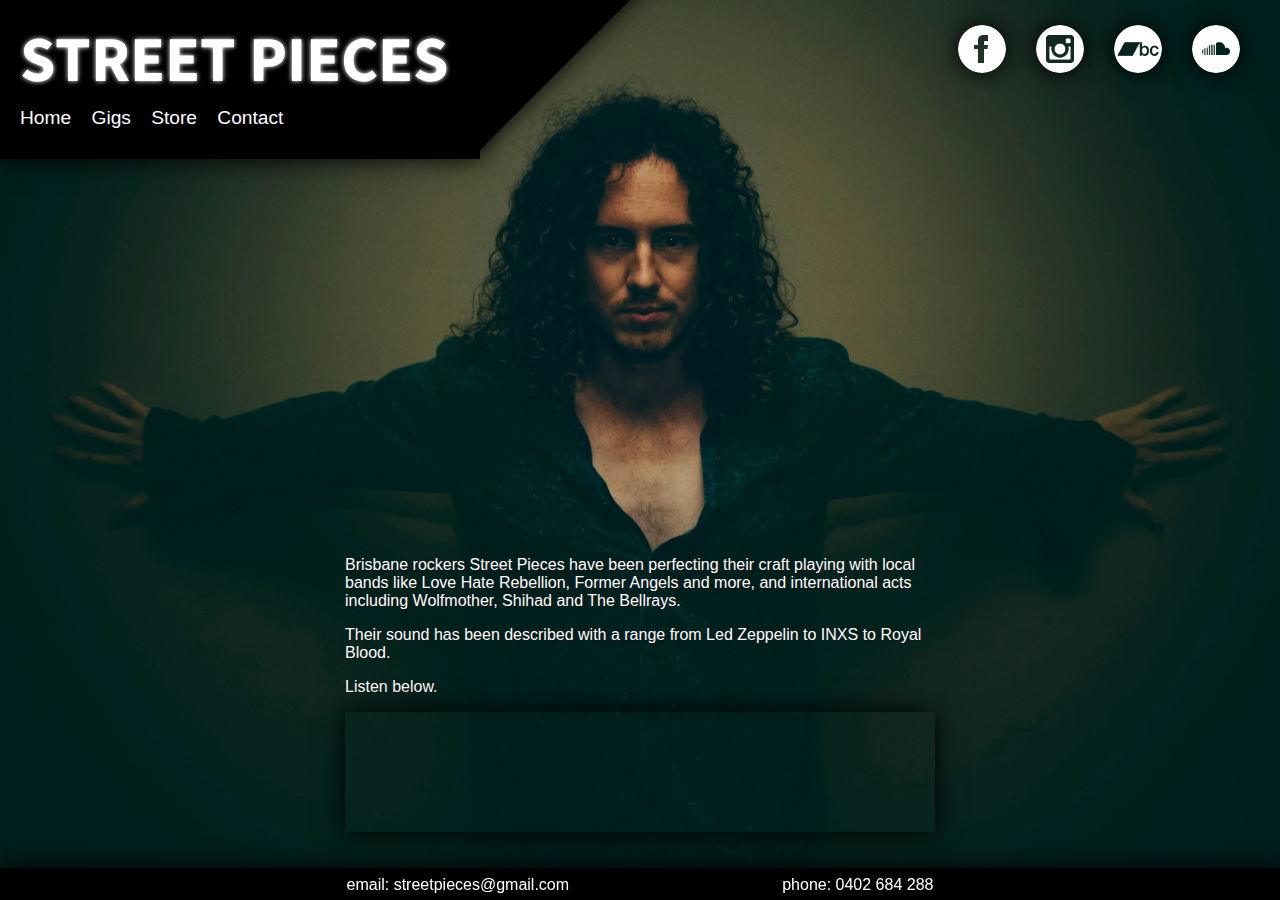
<file: index.html>
<!DOCTYPE html>
<html>
<head>
    <title>SP | 5 | home</title>
    <meta charset="utf-8">
    <meta name="viewport" content="width=device-width, initial-scale=1.0">
    <!--<script src="https://ajax.googleapis.com/ajax/libs/jquery/3.2.1/jquery.min.js"></script>-->
    <script type="text/javascript" src="scripts/jquery-3.2.1.min.js"></script>
    <!--<script type="text/javascript" src="scripts/jquery.waitforimages.min.js"></script> -->
    <link rel="stylesheet" type="text/css" href="style/mobile.css">
    <link rel="stylesheet" type="text/css" href="style/500.css" media="(min-width: 510px)">
    <link rel="stylesheet" type="text/css" href="style/750.css" media="(min-width: 749px)">
    <link rel="stylesheet" type="text/css" href="style/1080.css" media="(min-width: 1079px)">

    <link href="https://fonts.googleapis.com/css?family=Source+Sans+Pro" rel="stylesheet">
</head>

<body>
<header id="pageTop">
    <div id="headWrap">
        <h1>Street Pieces</h1>
        <ul>
            <li><a href='index.html'>Home</a></li>
            <li><a href='#pageTop'>Gigs</a></li>
            <li><a href='store.html'>Store</a></li>
            <li><a class="contactButton">Contact</a></li>
        </ul>
    </div>
    <div class='triangle'></div>

    <div class='logos'>
        <a href="https://www.facebook.com/streetpieces"><img src='images/facebook.png'></a>
        <a href="https://www.instagram.com/streetpieces/"><img src='images/instagram.png'></a>
        <a href="https://streetpieces.bandcamp.com/"><img src='images/bandcamp.png'></a>
        <a href="https://soundcloud.com/street-pieces"><img src='images/soundcloud.png'></a>
    </div>
</header>


<img id='img1' src="images/ben.jpg">
<img id='img2' src="images/marcus.jpg">


<div id='articleWrapper'>
    <div></div>
    <article>
        <!--<p> Lorem ipsum dolor sit amet, consectetur adipiscing elit. Nam at vestibulum tortor, nec tincidunt leo. Pellentesque sit amet malesuada arcu.</p>-->
        <!--<p>Proin blandit sapien et tellus condimentum pellentesque. Maecenas ullamcorper pulvinar libero id luctus. Etiam tempus suscipit metus non auctor. Mauris quis diam non elit aliquam euismod blandit id turpis.</p>-->
        <p>Brisbane rockers Street Pieces have been
            perfecting their craft playing with local bands like Love Hate Rebellion, Former Angels and more, and
            international acts including Wolfmother, Shihad and The Bellrays.</p>
        <p>Their sound has been described with a range from Led Zeppelin to INXS to Royal Blood.</p>
        <p>Listen below.</p>

        <iframe style="border: 0; width: 100%; height: 120px;"
                src="https://bandcamp.com/EmbeddedPlayer/track=3477279953/size=large/bgcol=ffffff/linkcol=0687f5/tracklist=false/artwork=small/transparent=true/"
                seamless><a href="http://streetpieces.bandcamp.com/track/monster">Monster by Street Pieces</a></iframe>
    </article>
</div>


<footer>
    <p>email: streetpieces@gmail.com</p>
    <p>phone: 0402 684 288</p>
</footer>


<section id="contactModal">
    <article>
        <img src="images/close.png">
        <p>Email: streetpieces@gmail.com</p>
        <p>Phone: 0402 684 288</p>
    </article>
</section>

<!--<script type="text/javascript" src="scripts/slideshow.js"></script>-->
<!--<script type="text/javascript" src="scripts/store.js"></script>-->
<!--<script type="text/javascript" src="scripts/highlight.js"></script>-->
<script type="text/javascript" src="scripts/modal.js"></script>
</body>
</html>
</file>
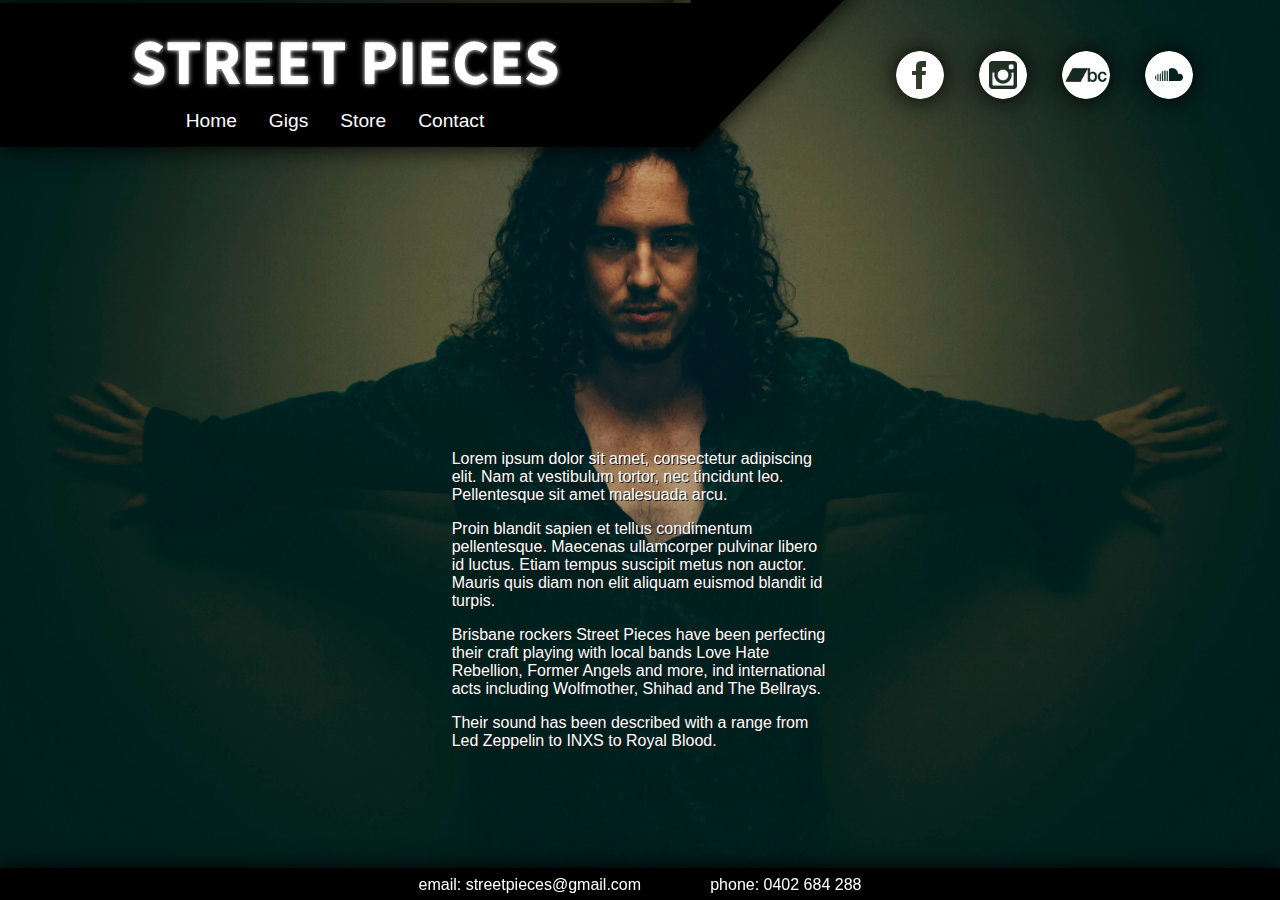
<file: mobile.html>
<!DOCTYPE html>
<html>
<head>
    <title>SP | 5 | home</title>
    <meta charset="utf-8">
    <meta name="viewport" content="width=device-width, initial-scale=1.0">
    <!--<script src="https://ajax.googleapis.com/ajax/libs/jquery/3.2.1/jquery.min.js"></script>-->
    <script type="text/javascript" src="scripts/jquery-3.2.1.min.js"></script>
    <!--<script type="text/javascript" src="scripts/jquery.waitforimages.min.js"></script> -->
    <link rel="stylesheet" type="text/css" href="style/mobile.css">
    <link rel="stylesheet" type="text/css" href="style/desktop.css" media="(min-width: 500px)">
    <!-- Imaginary breakpoint - under 1000px -->


    <link href="https://fonts.googleapis.com/css?family=Source+Sans+Pro" rel="stylesheet">
</head>

<body>
<header id="pageTop">
    <div id="headWrap">
        <h1>Street Pieces</h1>
        <ul>
            <li><a href='#pageTop'>Home</a></li>
            <li><a href='#pageTop'>Gigs</a></li>
            <li><a href='#pageTop'>Store</a></li>
            <li><a class="contactButton">Contact</a></li>
        </ul>
    </div>
    <div class='triangle'></div>
</header>



<div class='logos'>
    <!--<a class='menu'><img src="images/menu.png"></a>-->
    <a href="https://www.facebook.com/streetpieces"><img src='images/facebook.png'></a>
    <a href="https://www.instagram.com/streetpieces/"><img src='images/instagram.png'></a>
    <a href="https://streetpieces.bandcamp.com/"><img src='images/bandcamp.png'></a>
    <a href="https://soundcloud.com/street-pieces"><img src='images/soundcloud.png'></a>
</div>

<img id='img1' src="images/ben.jpg">
<img id='img2' src="images/marcus.jpg">


<div id='articleWrapper'>
    <article>
        <p> Lorem ipsum dolor sit amet, consectetur adipiscing elit. Nam at vestibulum tortor, nec tincidunt leo.
            Pellentesque sit amet malesuada arcu. </p>
        <p>Proin blandit sapien et tellus condimentum pellentesque. Maecenas ullamcorper pulvinar libero id luctus.
            Etiam tempus suscipit metus non auctor. Mauris quis diam non elit aliquam euismod blandit id turpis.</p>
        <p>Brisbane rockers Street Pieces have been perfecting their craft playing with local bands Love Hate Rebellion,
            Former Angels and more, ind international acts including Wolfmother, Shihad and The Bellrays.</p>
        <p>Their sound has been described with a range from Led Zeppelin to INXS to Royal Blood.</p>
    </article>
</div>


<footer>
    <p>email: streetpieces@gmail.com</p>
    <p>phone: 0402 684 288</p>
</footer>


<section id="contactModal">
    <article>
        <img src="images/close.png">
        <p>Email: streetpieces@gmail.com</p>
        <p>Phone: 0402 684 288</p>
    </article>
</section>

<!--<script type="text/javascript" src="scripts/slideshow.js"></script>-->
<!--<script type="text/javascript" src="scripts/modal.js"></script>-->
</body>
</html>
</file>
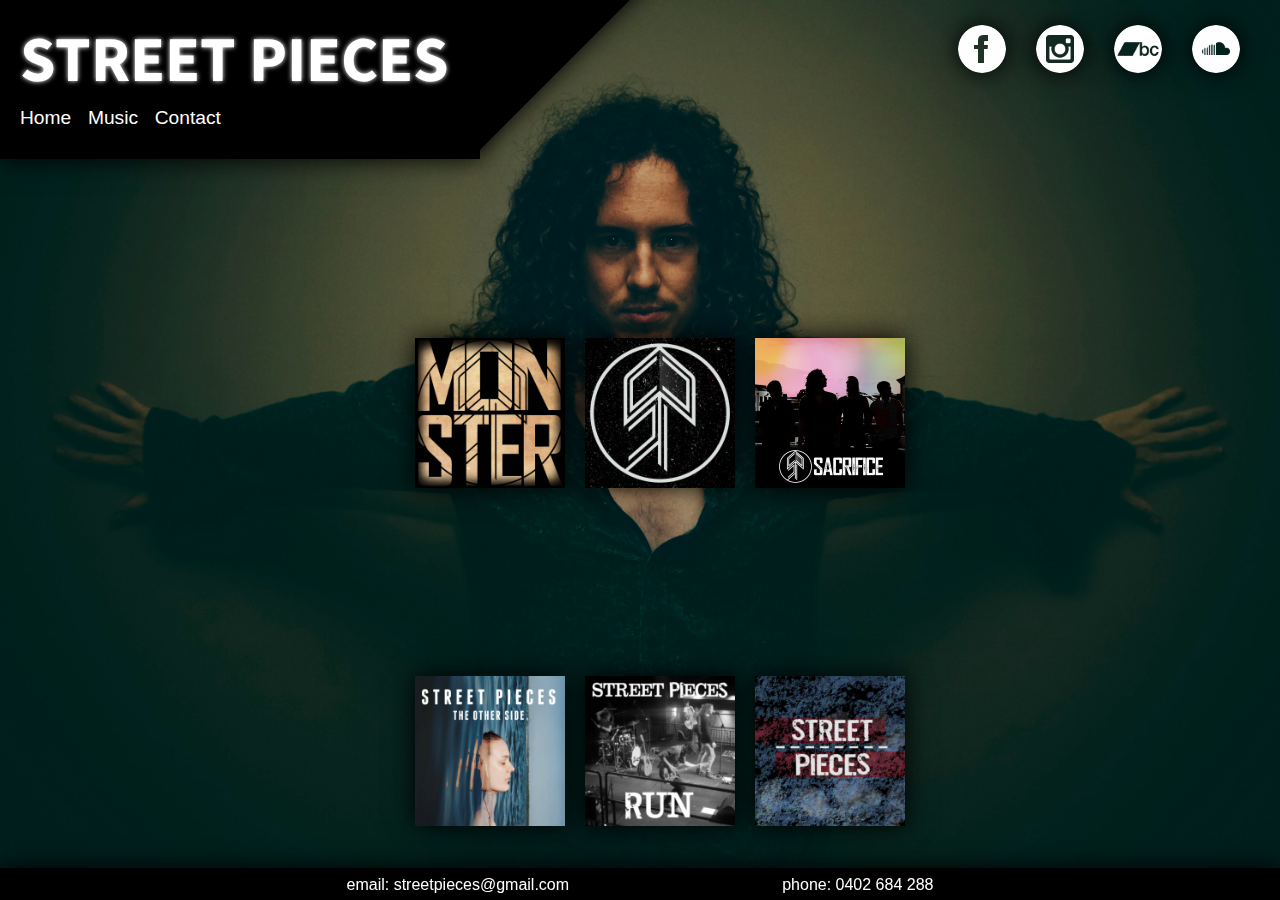
<file: music.html>
<!DOCTYPE html>
<html>
<head>
    <title>SP | 5 | home</title>
    <meta charset="utf-8">
    <meta name="viewport" content="width=device-width, initial-scale=1.0">
    <script type="text/javascript" src="scripts/jquery-3.2.1.min.js"></script>

    <link rel="stylesheet" type="text/css" href="style/mobile.css">
    <link rel="stylesheet" type="text/css" href="style/360.css" media="(min-width: 359px)">
    <link rel="stylesheet" type="text/css" href="style/500.css" media="(min-width: 499px)">
    <link rel="stylesheet" type="text/css" href="style/750.css" media="(min-width: 749px)">
    <link rel="stylesheet" type="text/css" href="style/1080.css" media="(min-width: 1079px)">

    <link href="https://fonts.googleapis.com/css?family=Saira+Extra+Condensed" rel="stylesheet">
    <link href="https://fonts.googleapis.com/css?family=Source+Sans+Pro" rel="stylesheet">
</head>


<body>
<header id="pageTop">
    <div id="headWrap">
        <h1>Street Pieces</h1>
        <ul>
            <li><a href='index.html'>Home</a></li>
            <li><a href='music.html'>Music</a></li>
            <li><a class="contactButton">Contact</a></li>
        </ul>
    </div>
    <div class='triangle'></div>

    <div class='logos'>
        <a href="https://www.facebook.com/streetpieces"><img src='images/facebook.png'></a>
        <a href="https://www.instagram.com/streetpieces/"><img src='images/instagram.png'></a>
        <a href="https://streetpieces.bandcamp.com/"><img src='images/bandcamp.png'></a>
        <a href="https://soundcloud.com/street-pieces"><img src='images/soundcloud.png'></a>
    </div>
</header>

<img id='img1' src="images/ben.jpg">
<img id='img2' src="images/marcus.jpg">

<article id='storeWrapper'>
    <a class="container" href="https://streetpieces.bandcamp.com/track/monster">
        <img class="image" src="images/monster.jpg">
        <div class="middle">
            <p class="text">Monster</p>
        </div>
    </a>
    <a class="container" href="https://streetpieces.bandcamp.com/track/bad-kind-of-woman">
        <img class="image" src="images/bkow.jpg">
        <div class="middle">
            <p class="text">BKOW</p>
        </div>
    </a>
    <a class="container" href="https://streetpieces.bandcamp.com/track/sacrifice">
        <img class="image" src="images/sacrifice.jpg">
        <div class="middle">
            <p class="text">Sacrifice</p>
        </div>
    </a>
    <a class="container" href="https://streetpieces.bandcamp.com/album/the-other-side">
        <img class="image" src="images/otherside.jpg">
        <div class="middle">
            <p class="text">The Other Side (EP)</p>
        </div>
    </a>
    <a class="container" href="https://streetpieces.bandcamp.com/track/run">
        <img class="image" src="images/run.jpg">
        <div class="middle">
            <p class="text">Run</p>
        </div>
    </a>
    <a class="container" href="https://streetpieces.bandcamp.com/track/shiver">
        <img class="image" src="images/shiver.jpg">
        <div class="middle">
            <p class="text">Shiver</p>
        </div>
    </a>
</article>

<footer>
    <p>email: streetpieces@gmail.com</p>
    <p>phone: 0402 684 288</p>
</footer>

<section id="contactModal">
    <article>
        <img src="images/close.png">
        <p>Email: streetpieces@gmail.com</p>
        <p>Phone: 0402 684 288</p>
    </article>
</section>

<script type="text/javascript" src="scripts/slideshow.js"></script>
<script type="text/javascript" src="scripts/modal.js"></script>
</body>
</html>
</file>
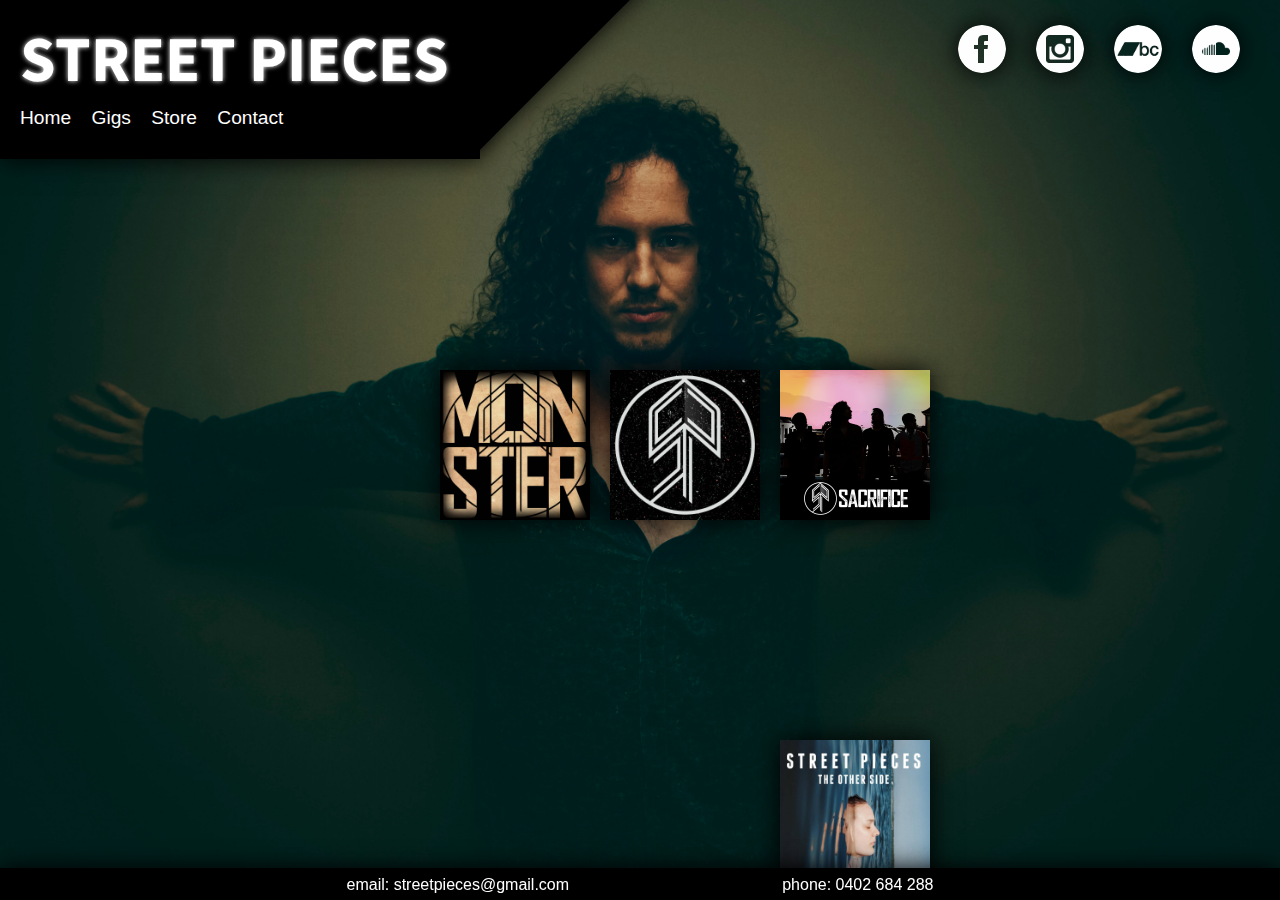
<file: store.html>
<!DOCTYPE html>
<html>
<head>
    <title>SP | 5 | home</title>
    <meta charset="utf-8">
    <meta name="viewport" content="width=device-width, initial-scale=1.0">
    <!--<script src="https://ajax.googleapis.com/ajax/libs/jquery/3.2.1/jquery.min.js"></script>-->
    <script type="text/javascript" src="scripts/jquery-3.2.1.min.js"></script>
    <!--<script type="text/javascript" src="scripts/jquery.waitforimages.min.js"></script> -->
    <link rel="stylesheet" type="text/css" href="style/mobile.css">
    <link rel="stylesheet" type="text/css" href="style/500.css" media="(min-width: 499px)">
    <link rel="stylesheet" type="text/css" href="style/750.css" media="(min-width: 749px)">
    <link rel="stylesheet" type="text/css" href="style/1080.css" media="(min-width: 1079px)">


    <link href="https://fonts.googleapis.com/css?family=Source+Sans+Pro" rel="stylesheet">
</head>

<body>
<header id="pageTop">
    <div id="headWrap">
        <h1>Street Pieces</h1>
        <ul>
            <li><a href='index.html'>Home</a></li>
            <li><a href='#pageTop'>Gigs</a></li>
            <li><a href='store.html'>Store</a></li>
            <li><a class="contactButton">Contact</a></li>
        </ul>
    </div>
    <div class='triangle'></div>

    <div class='logos'>
        <a href="https://www.facebook.com/streetpieces"><img src='images/facebook.png'></a>
        <a href="https://www.instagram.com/streetpieces/"><img src='images/instagram.png'></a>
        <a href="https://streetpieces.bandcamp.com/"><img src='images/bandcamp.png'></a>
        <a href="https://soundcloud.com/street-pieces"><img src='images/soundcloud.png'></a>
    </div>
</header>


<img id='img1' src="images/ben.jpg">
<img id='img2' src="images/marcus.jpg">


<div id='storeWrapper'>
    <!--<iframe style="border: 0; width: 100%; height: 120px;"-->
    <!--src="https://bandcamp.com/EmbeddedPlayer/track=3477279953/size=large/bgcol=ffffff/linkcol=0687f5/tracklist=false/artwork=small/transparent=true/"-->
    <!--seamless><a href="http://streetpieces.bandcamp.com/track/monster">Monster by Street Pieces</a>-->
    <!--</iframe>-->
    <a class="container" href="https://streetpieces.bandcamp.com/track/monster">
        <img class="image" src="images/monster.jpg">
        <div class="middle">
            <p class="text">Monster</p>
        </div>
    </a>
    <a class="container" href="https://streetpieces.bandcamp.com/track/bad-kind-of-woman">
        <img class="image" src="images/bkow.jpg">
        <div class="middle">
            <p class="text">BKOW</p>
        </div>
    </a>
    <a class="container" href="https://streetpieces.bandcamp.com/track/sacrifice">
        <img class="image" src="images/sacrifice.jpg">
        <div class="middle">
            <p class="text">Sacrifice</p>
        </div>
    </a>
    <a class="container" href="https://streetpieces.bandcamp.com/album/the-other-side">
        <img class="image" src="images/otherside.jpg">
        <div class="middle">
            <p class="text">The Other Side EP</p>
        </div>
    </a>

</div>


<footer>
    <p>email: streetpieces@gmail.com</p>
    <p>phone: 0402 684 288</p>
</footer>


<section id="contactModal">
    <article>
        <img src="images/close.png">
        <p>Email: streetpieces@gmail.com</p>
        <p>Phone: 0402 684 288</p>
    </article>
</section>

<!--<script type="text/javascript" src="scripts/slideshow.js"></script>-->
<!--<script type="text/javascript" src="scripts/store.js"></script>-->
<!--<script type="text/javascript" src="scripts/highlight.js"></script>-->
<script type="text/javascript" src="scripts/modal.js"></script>
</body>
</html>
</file>
<file: style/mobile.css>
* {
    box-sizing: border-box;
    margin: 0;
}

html, body {
    height: 100%;
    width: 100%;
    font-family: Helvetica, sans-serif;
}

body {
    background-color: #1e1e1e;
    background-size: cover;
    background-image: url('../images/ben.jpg');
    background-position: center;
    background-attachment: fixed;

    grid-template-rows: 150px 100px 3fr 2fr;

    grid-template-columns: repeat(3, 1fr);
    z-index: -3;

    display: flex;
    flex-direction: column;
    align-items: center;
}

#headWrap, .triangle, .contact, footer, iframe, #storeWrapper img {
    box-shadow: 0 0 25px black;
}

#headWrap {
    background-color: black;
    justify-content: space-around;
    padding: 0 20px 5px 20px;
    width: 100%;
    display: flex;
    flex-direction: column;
    align-items: center;
}

header {
    grid-row: 1;
    grid-column: 1/5;
    width: 100%;
}

h1 {
    color: white;
    grid-row: 1;
    grid-column: 1/5;

    font-size: 2.5em;
    font-family: 'Source Sans Pro', sans-serif;
    text-transform: uppercase;

    text-shadow: 0 0 5px white;
    margin: 0;

    text-align: center;
}

header a {
    color: white;
    text-decoration: none;
    font-size: 1.2em;
}

header a:hover {
    text-shadow: 0 0 25px white;
}

ul {
    display: flex;
    justify-content: space-around;

    width: 100%;
    max-width: 20em;

    margin: 0;
    padding: 0;
}

li {
    list-style: none;

}

.triangle {
    width: 0;
    height: 0;
    border-left: 120px solid transparent;
    border-right: 120px solid transparent;
    border-bottom: 120px solid black;
    transform: rotate(315deg);

    margin-left: -78px;
    margin-top: -37px;

    z-index: -1;

    display: none;
}

article {
    color: white;
    float: right;
    text-shadow: 1px 1px 0 #151515;

    padding: 0 25px;
    border-radius: 10px;
    margin-top: 150px;

    max-width: 40em;
}

article p {
    font-size: 1em;
    margin-bottom: 1em;
    /*text-shadow: 1px 1px 0 black;*/
    /*display: inline;*/
    /*background: white;*/
    /*color: black;*/
    /*padding: 0 5px;*/
    /*margin-top: 50px;*/
}

.logos {
    padding: 25px;
    display: flex;
    justify-content: space-around;

    width: 100%;
    max-width: 400px;
}

.logos img {
    height: 100%;
    width: 100%;

    box-shadow: 0 0 25px black;
    border-radius: 50%;
}

.logos img:hover {
    box-shadow: 0 0 25px white;
}

.logos a {
    height: 48px;
    width: 48px;
    margin: 0;
}

.fakeFooter {
    min-height: 4em;
    width: 1px;
    display: block;
    box-sizing: border-box;
}

footer {
    position: fixed;
    bottom: 0;
    color: white;
    width: 100%;
    background-color: black;
    text-align: center;

    display: flex;
    justify-content: space-around;

    padding: .5em 0;
    flex-direction: column;
    height: 4em;
}

#contactModal article {

    grid-area: modal;

    text-align: right;
}

#contactModal article p {
    margin-top: 2em;

    font-size: 1em;
    text-align: center;
}

.contactButton {
    cursor: pointer;
}

#contactModal article img {
    height: 32px;
    width: 32px;

    cursor: pointer;
}

#img1 {
    width: 100%;
    height: 100%;
    object-fit: cover;

    z-index: -3;
    grid-column: 1/5;
    grid-row: 2/5;

    position: fixed;
    display: none;
}

#img2 {
    grid-row: 1/4;
    grid-column: 1/4;
    width: 100%;
    height: 100%;
    object-fit: cover;
    z-index: -2;

    position: fixed;
    display: none;
}

#articleWrapper {
    display: flex;
    align-items: flex-end;
    grid-column: 1/4;
    grid-row: 3/5;

    margin-top: 80px;
}

#contactModal {
    position: fixed;
    height: 100%;
    width: 100%;
    background-color: rgba(0, 0, 0, 0.5);

    display: none;

    align-items: center;
    justify-content: center;
}

::selection {
    background: white;
    color: black;
    text-shadow: none;
}

::-moz-selection {
    background: white;
    color: black;
    text-shadow: none;
}

#contactModal article {
    background-color: black;
    margin: 0;
    padding: 30px;
    box-shadow: 0 0 25px black;
}

#storeWrapper {
    grid-row: 2/4;
    grid-column: 2;

    display: flex;
    justify-content: flex-end;

    max-width: 350px;
    height: 100%;
}

.store {
    display: flex;
    align-items: flex-end;

    flex-wrap: wrap;

    margin: 0;
    padding-bottom: 4em;
}

#storeWrapper iframe {
    margin: 15px;
}

#storeWrapper img {
    width: 150px;
    height: 150px;

    margin: 10px;

    position: relative;

    opacity: 1;
    display: block;
    transition: .5s ease;
    backface-visibility: hidden;
}

#storeWrapper a {
    position: relative;
}

.container {
    position: relative;
}

.image {
    opacity: 1;
    display: block;
    width: 100%;
    height: auto;
    transition: .5s ease;
    backface-visibility: hidden;
}

.middle {
    transition: .5s ease;
    opacity: 0;
    position: absolute;

    display: flex;
    justify-content: center;
    align-items: center;

    top: 0;
    width: 150px;
    height: 150px;
    margin: 10px;

    background-color: rgba(20, 20, 20, 0.5);
}

.container:hover .image {
    opacity: 0.3;
}

.container:hover .middle {
    opacity: 1;
}

.text {
    font-family: 'Source Sans Pro', sans-serif;
    background-color: #000000;
    color: white;
    font-size: 30px;
    padding: 4px 8px;
    -webkit-border-radius: 10px;
    -moz-border-radius: 10px;
    border-radius: 10px;
    text-align: center;
}
</file>
<file: style/500.css>
body {
    grid-template-rows: 150px 100px 3fr 2fr;
}

.triangle {
    display: none;
}

header {
    grid-column: 1/5;
}

#headWrap {
    padding: 0 20px 20px 20px;
}

h1 {
    font-size: 3em;
}

.logos {
    grid-row: 0;
    display: flex;
    justify-content: space-around;
}

.logos a {
    margin: 0;
}

#articleWrapper {
    grid-column: 1/4;
    grid-row: 3/5;
}

#img1 {
    grid-column: 1/5;
    grid-row: 2/5;
}

footer {
    height: 2em;
    flex-direction: row;
}

ul {
    padding: 0;
    margin: 0 50px;
}

li {
    margin: 0;
}

#storeWrapper{
    max-width: 600px;
}
</file>
<file: style/750.css>
.logos img{
     box-shadow: 0 0 15px white;
 }

.logos img:hover{
    box-shadow: 0 0 25px grey;
}

header {
    display: flex;
    flex-direction: row;
    justify-content: flex-start;
    align-items: flex-start;

    background: black;
    box-shadow: 0 0 25px black;
}

#headWrap{
    align-items: flex-start;
    box-shadow: none;
}

#storeWrapper{
    max-width: 600px;
}

article{
    margin-top: 150px;
}
</file>
<file: style/1080.css>
* {
    box-sizing: border-box;
    margin: 0;
}

html, body {
    height: 100%;
    width: 100%;
    font-family: Helvetica, sans-serif;
}

body {
    display: flex;
    flex-direction: column;
    justify-content: space-between;

    z-index: -3;
}

/*#img1 {*/
/*grid-row: 1/4;*/
/*grid-column: 1/4;*/
/*width: 100%;*/
/*height: 100%;*/
/*object-fit: cover;*/

/*z-index: -3;*/
/*}*/

/*#img2 {*/
/*display: none;*/
/*grid-row: 1/4;*/
/*grid-column: 1/4;*/
/*width: 100%;*/
/*height: 100%;*/
/*object-fit: cover;*/

/*z-index: -2;*/
/*}*/

#headWrap, .triangle, .contact, footer {
    box-shadow: 0 0 25px black;
}

header {
    width: 100%;
    display: flex;
    flex-direction: row;
    justify-content: space-between;

    background: none;
    box-shadow: none;
}

#headWrap {
    background-color: black;

    display: flex;
    flex-direction: column;
    justify-content: space-between;
    align-items: baseline;

    min-width: 30em;
    width: 30em;
}

h1 {
    color: white;
    grid-row: 1;
    grid-column: 1/5;

    font-size: 4em;
    font-family: 'Source Sans Pro', sans-serif;
    text-transform: uppercase;

    /*margin-left: 25px;*/
    margin-top: 15px;

    text-shadow: 0 0 5px white;
}

header a {
    color: white;
    text-decoration: none;
    font-size: 1.2em;
}

header a:hover {
    text-shadow: 0 0 25px white;
}

ul {
    display: flex;
    flex-direction: row;
    justify-content: space-between;
    margin: 0;
    width: auto;
}

li {
    margin-right: 10%;
    margin-bottom: 10px;
    list-style: none;
}

.triangle {
    display: inline;
}

#articleWrapper {
    grid-column: 2;
    grid-row: 2/4;
}

article {
    margin: 0 -50px 4em -50px;
}

article p {
    font-size: 1em;
    margin-bottom: 1em;
}

.logos {
    grid-row: 1;
    grid-column: 3;
    justify-content: flex-end;
    /*align-items: flex-start;*/
    padding: 25px;
    max-width: none;
}

.logos img {
    height: 100%;
    width: 100%;

    box-shadow: 0 0 25px black;
    border-radius: 50%;
}

.logos a {
    margin: 0 15px;
    height: 48px;
    width: 48px;
}

.logos img:hover {
    box-shadow: 0 0 25px white;
}

.contactButton {
    cursor: pointer;
}

#contactModal article img {
    height: 32px;
    width: 32px;

    cursor: pointer;
}

.fakeFooter {
    display: none;
}

footer {
    padding: 0.5em 15em;
}

#storeWrapper{
    display: flex;
    flex-wrap: wrap;
    align-items: flex-end;

}
</file>
<file: style/desktop.css>
* {
    box-sizing: border-box;
    margin: 0;
}

html, body {
    height: 100%;
    width: 100%;
    font-family: Helvetica, sans-serif;
}

body {
    background-color: #1e1e1e;
    background-size: cover;
    background-position: center;

    display: grid;
    grid-template-rows: 150px 3fr 2fr;
    grid-template-columns: repeat(3, 1fr);

    z-index: -3;
}

#img1 {
    grid-row: 1/4;
    grid-column: 1/4;
    width: 100%;
    height: 100%;
    object-fit: cover;

    z-index: -3;
}

#img2 {
    display: none;
    grid-row: 1/4;
    grid-column: 1/4;
    width: 100%;
    height: 100%;
    object-fit: cover;

    z-index: -2;
}

.preload {
    height: 100%;
    width: 100%;
    position: fixed;
    margin-top: 10000%;
}

#headWrap, .triangle, .contact, footer {
    box-shadow: 0 0 25px black;
}

header {
    grid-row: 1;
    grid-column: 1/3;

    display: flex;
}

#headWrap {
    background-color: black;

    display: flex;
    flex-direction: column;
    justify-content: space-between;
}

h1 {
    color: white;
    grid-row: 1;
    grid-column: 1/5;

    font-size: 4em;
    font-family: 'Source Sans Pro', sans-serif;
    text-transform: uppercase;

    /*margin-left: 25px;*/
    margin-top: 15px;

    text-shadow: 0 0 5px white;
}

header a {
    color: white;
    text-decoration: none;
    font-size: 1.2em;
}

header a:hover {
    text-shadow: 0 0 25px white;
}

ul {
    display: flex;
    flex-direction: row;
    justify-content: space-between;
}

li {
    margin-right: 10%;
    margin-bottom: 10px;
    list-style: none;
}

.triangle {
    display: inline;
}

#articleWrapper {
    grid-column: 2;
    grid-row: 2/4;

    display: flex;
    align-items: flex-end;
}

article {
    /*background-color: black;*/
    color: white;
    float: right;
    text-shadow: #151515;

    margin-bottom: 4em;
    padding: 25px;

    border-radius: 10px;
}

article p {
    font-size: 1em;
    margin-bottom: 1em;
}

.logos {
    grid-row: 1;
    grid-column: 3;
    display: flex;
    justify-content: flex-end;
    padding: 25px;
}

.logos img {
    height: 100%;
    width: 100%;

    box-shadow: 0 0 25px black;
    border-radius: 50%;
}

.logos a {
    margin-right: 35px;
    height: 48px;
    width: 48px;
}

.logos img:hover {
    box-shadow: 0 0 25px white;
}

footer {
    position: fixed;
    bottom: 0;
    color: white;
    width: 100%;
    background-color: black;
    height: 2em;
    text-align: center;
    padding: .5em 30% .5em 30%;

    display: flex;
    justify-content: space-around;
    flex-direction: row;
}

#contactModal {
    position: fixed;
    height: 100%;
    width: 100%;
    background-color: rgba(0, 0, 0, 0.5);

    display: none;

    grid-template-areas: "x x x " "y modal z" "a a a";
}

#contactModal article {

    grid-area: modal;

    text-align: right;
}

#contactModal article p {
    margin-top: 2em;

    font-size: 1em;
    text-align: center;
}

.contactButton {
    cursor: pointer;
}

#contactModal article img {
    height: 32px;
    width: 32px;

    cursor: pointer;
}

@media (max-width: 1050px) {
    body {
        grid-template-rows: 150px 100px 3fr 2fr;
    }

    .triangle {
        display: none;
    }

    header {
        grid-column: 1/5;
        /*padding-top: 0;*/
    }

    #headWrap {
        padding: 20px;
        padding-top: 0;
        width: 100%;
    }

    h1 {
        margin: 0;
    }

    .logos {
        grid-row: 2;
        grid-column: 1/5;
        display: flex;
        justify-content: space-around;
    }

    .logos a {
        margin: 0;
    }

    #articleWrapper {
        grid-column: 1/4;
        grid-row: 3/5;
    }

    #img1 {
        grid-column: 1/5;
        grid-row: 2/5;
    }

    footer {
        display: flex;
        justify-content: space-around;
        padding: .5em 0;
    }

    ul {
        padding: 0;
        margin: 0 50px;
    }

    li {
        margin: 0;
    }

}

/*@media (max-width: 500px) {*/

/*h1 {*/
/*font-size: 3em;*/

/*}*/

/*body {*/
/*grid-template-rows: 1fr 100px 3fr 2fr;*/
/*}*/
/*}*/

/*@media (max-width: 400px) {*/

/*h1 {*/
/*font-size: 2.5em;*/
/*}*/

/*ul {*/
/*margin: 0;*/
/*}*/

/*footer {*/
/*flex-direction: column;*/
/*height: 4em;*/
/*}*/
/*}*/
</file>
<file: style/360.css>
#storeWrapper {
    max-width: 360px;
}
</file>
